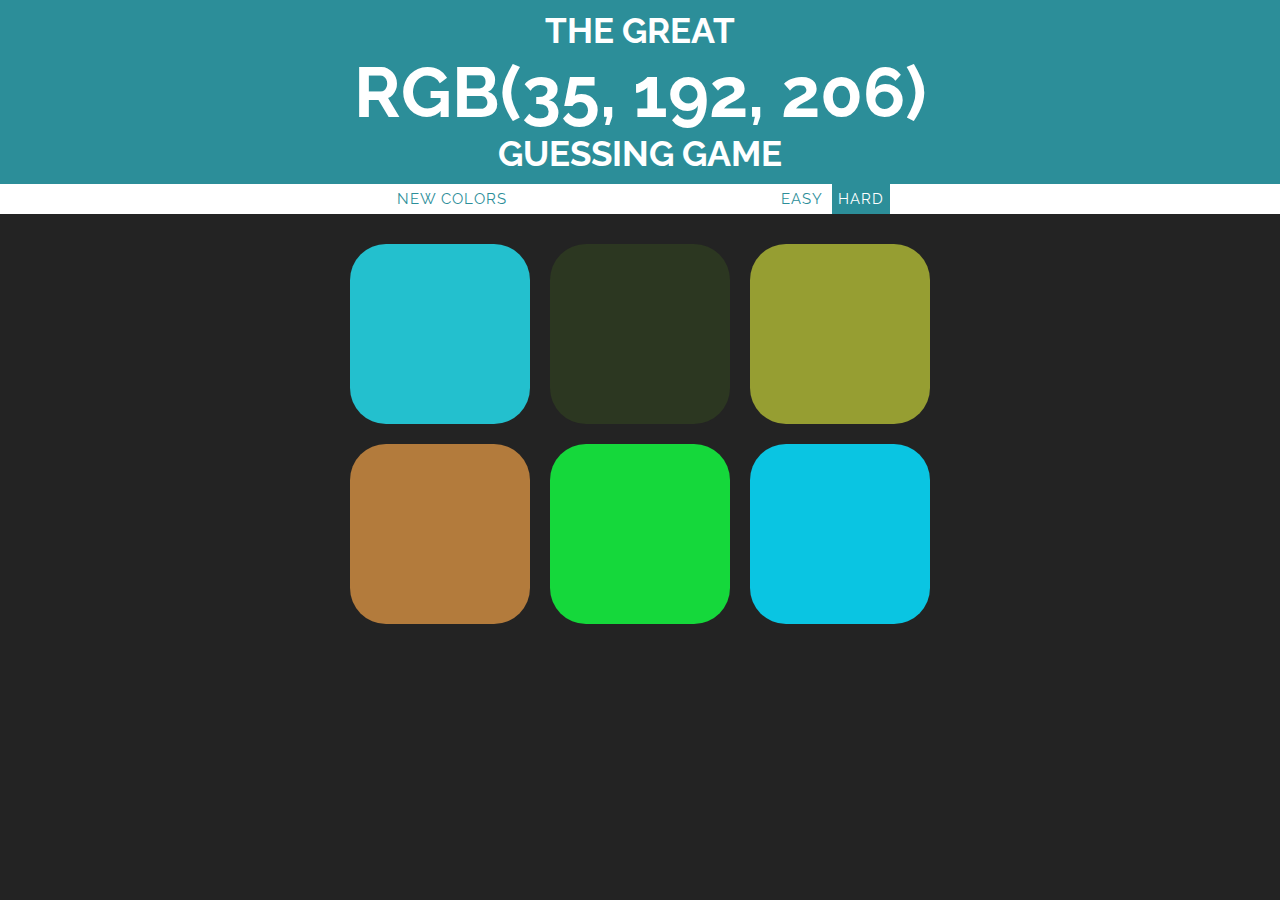
<file: guess-the-color/index.html>
<html>
  <head>
    <title>Color Game</title>
    <link rel="stylesheet" type="text/css" href="styles/style.css" />
    <link
      href="https://fonts.googleapis.com/css?family=Raleway:300"
      rel="stylesheet"
      type="text/css"
    />
  </head>
  <body>
    <h1>The Great <span id="color-display">RGB</span> Guessing Game</h1>
    <div id="stripe">
      <button id="reset">New Colors</button>
      <span id="message"></span>
      <button class="mode">Easy</button>
      <button class="mode selected">Hard</button>
    </div>
    <div id="container">
      <div class="square"></div>
      <div class="square"></div>
      <div class="square"></div>
      <div class="square"></div>
      <div class="square"></div>
      <div class="square"></div>
    </div>
    <script type="text/javascript" src="scripts/app.js"></script>
  </body>
</html>
</file>
<file: guess-the-color/styles/style.css>
body {
  background-color: #232323;
  font-family: "Raleway", Sans-serif;
  font-size: 62.5%; /*1 em = 10px */
  margin: 0;
}

#container {
  max-width: 600px;
  margin: 0 auto;
  padding-top: 20px;
}
.square {
  width: 30%;
  background-color: purple;
  padding-bottom: 30%;
  float: left;
  margin: 1.66%;
  transition: background 0.5s;
  -webkit-transition: background 0.5s;
  -moz-transition: background 0.5s;
}

h1 {
  color: white;
  background-color: #2c8e99;
  font-size: 3.5em;
  text-align: center;
  text-transform: uppercase;
  margin: 0;
  padding: 10px 0;
}

#color-display {
  display: block;
  font-size: 2em;
}

#stripe {
  background: white;
  height: 30px;
  text-align: center;
  color: black;
}

#message {
  text-transform: uppercase;
  color: #2c8e99;
  font-size: 1.5em;
  display: inline-block;
  width: 20%;
}

button {
  outline: none;
  color: #2c8e99;
  font-family: "Raleway", Sans-serif;
  text-transform: uppercase;
  font-size: 1.5em;
  background-color: white;
  height: 100%;
  letter-spacing: 1px;
  transition: all 0.3s;
  -webkit-transition: all 0.3s;
  -moz-transition: all 0.3s;
  transition: all 0.3s;
}

button:hover {
  background-color: #2c8e99;
  color: white;
}

.selected {
  background-color: #2c8e99;
  color: white;
}

.square {
  border-radius: 20%;
}

* {
  border: 0px solid red;
}
</file>
